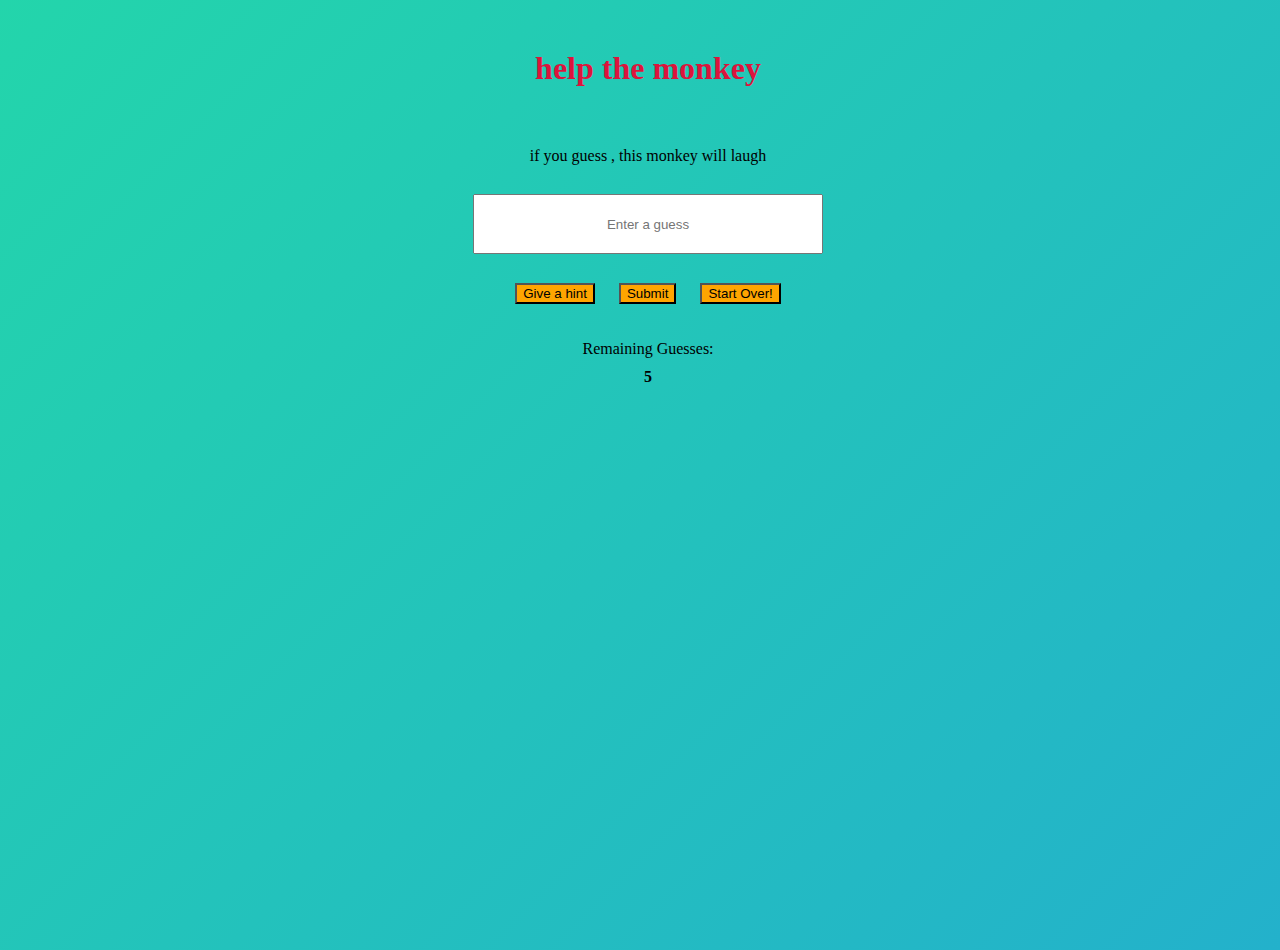
<file: index2.html>
<html >
  <head>
    <meta charset="UTF-8">
    <title>Monkey Game </title>
    
    
    
    <link rel='' href='https://maxcdn.bootstrapcdn.com/bootstrap/3.3.5/css/bootstrap.min.css'>

        <link rel="stylesheet" href="style.css">

    
    
    
  </head>

<body  >
  <div class="container-fluid">
    <div class="center">
      
      <h1 id="sss">help the monkey </h1>
      <p id='helper-text'> if you guess , this monkey will laugh </p>

      <form id="guessing-form">
        <div>
         
          <input class='hide-me' id="number-input" type="text" placeholder="Enter a guess" autocomplete="off">
          <br>
        
          <button id="hint-btn" class="btn btn-default hide-me" type="button">Give a hint</button>
          
          <button id='submit-btn' class="btn btn-lg btn-primary hide-me" type="button">Submit</button>
         
          <button id='startover-btn' class="btn btn-default" type="button">Start Over!</button>
        </div>
      </form>
      <div id='prev-guesses' class='hide-me'></div>
    
      <div class='hide-me'><p>Remaining Guesses:</p><h4 id="guesses-remaining">5</h4></div>
      <div id="prize-image"></div>
    </div>
  </div>

    <script src='https://cdnjs.cloudflare.com/ajax/libs/jquery/2.1.3/jquery.min.js'></script>

        <script src="a.js"></script>

    
    
    
  </body>
</html>
</file>
<file: style.css>
.center {
    margin: 0 auto;
    text-align: center;
  }
  
  #number-input {
    width: 350px;
    height: 60px;
    text-align: center;
    margin: 1.5%;
  }
  
  p, h1, h4, .btn {
    margin: 10px;
  }
  
  h1 {
    margin: 50px;
  }
  
  .background {
    height: 100% ;
    width: 100%;
  }
  
  p {
      font-size: 16px;
    padding-top: 10px;
  }
  
  img {
    width: 400px;
    height: 350px;
    margin-top: 50px;
  }
  #zd{
    color: chartreuse;
    border: 50ch;
  }
  #sss {
    color: crimson;
  }
 
  header h1 {
    font-size: 70px;
    font-weight: 600;
    background-image: linear-gradient(to left, #553c9a, #b393d3);
    color: transparent;
    background-clip: text;
    -webkit-background-clip: text;
  }
  html, body {
    width: 100%;
    height:100%;
  }
  
  body {
      background: linear-gradient(-45deg, #ee7752, #e73c7e, #23a6d5, #23d5ab);
      background-size: 400% 400%;
      animation: gradient 15s ease infinite;
  }
  
  @keyframes gradient {
      0% {
          background-position: 0% 50%;
      }
      50% {
          background-position: 100% 50%;
      }
      100% {
          background-position: 0% 50%;
      }
  }
.s{
    background-color: #e73c7e;
}
body {
background-color: #d4d08d;
}
#R {
    size: 2cm;
}
#azerty {
  color: #553c9a;
  font-size: 80px;
}
#www{
  position: absolute;
  bottom: 3;
 right: 50%;
}
#eee{
  color: #e73c7e;
width: 15cm;
}
#ggg {
  top:80%;
  left:55%;
  width:100px;
  height:40px;
  position: absolute;
  z-index: 2;
  background: orange; 
  }
  #startover-btn{
    
    
    z-index: 2;
    background : orange; 
  }
  #submit-btn{
    
    z-index:2 ;
    background: orange; 
  }
  #hint-btn{
    z-index:2 ;
    background: orange; 
  }
</file>
